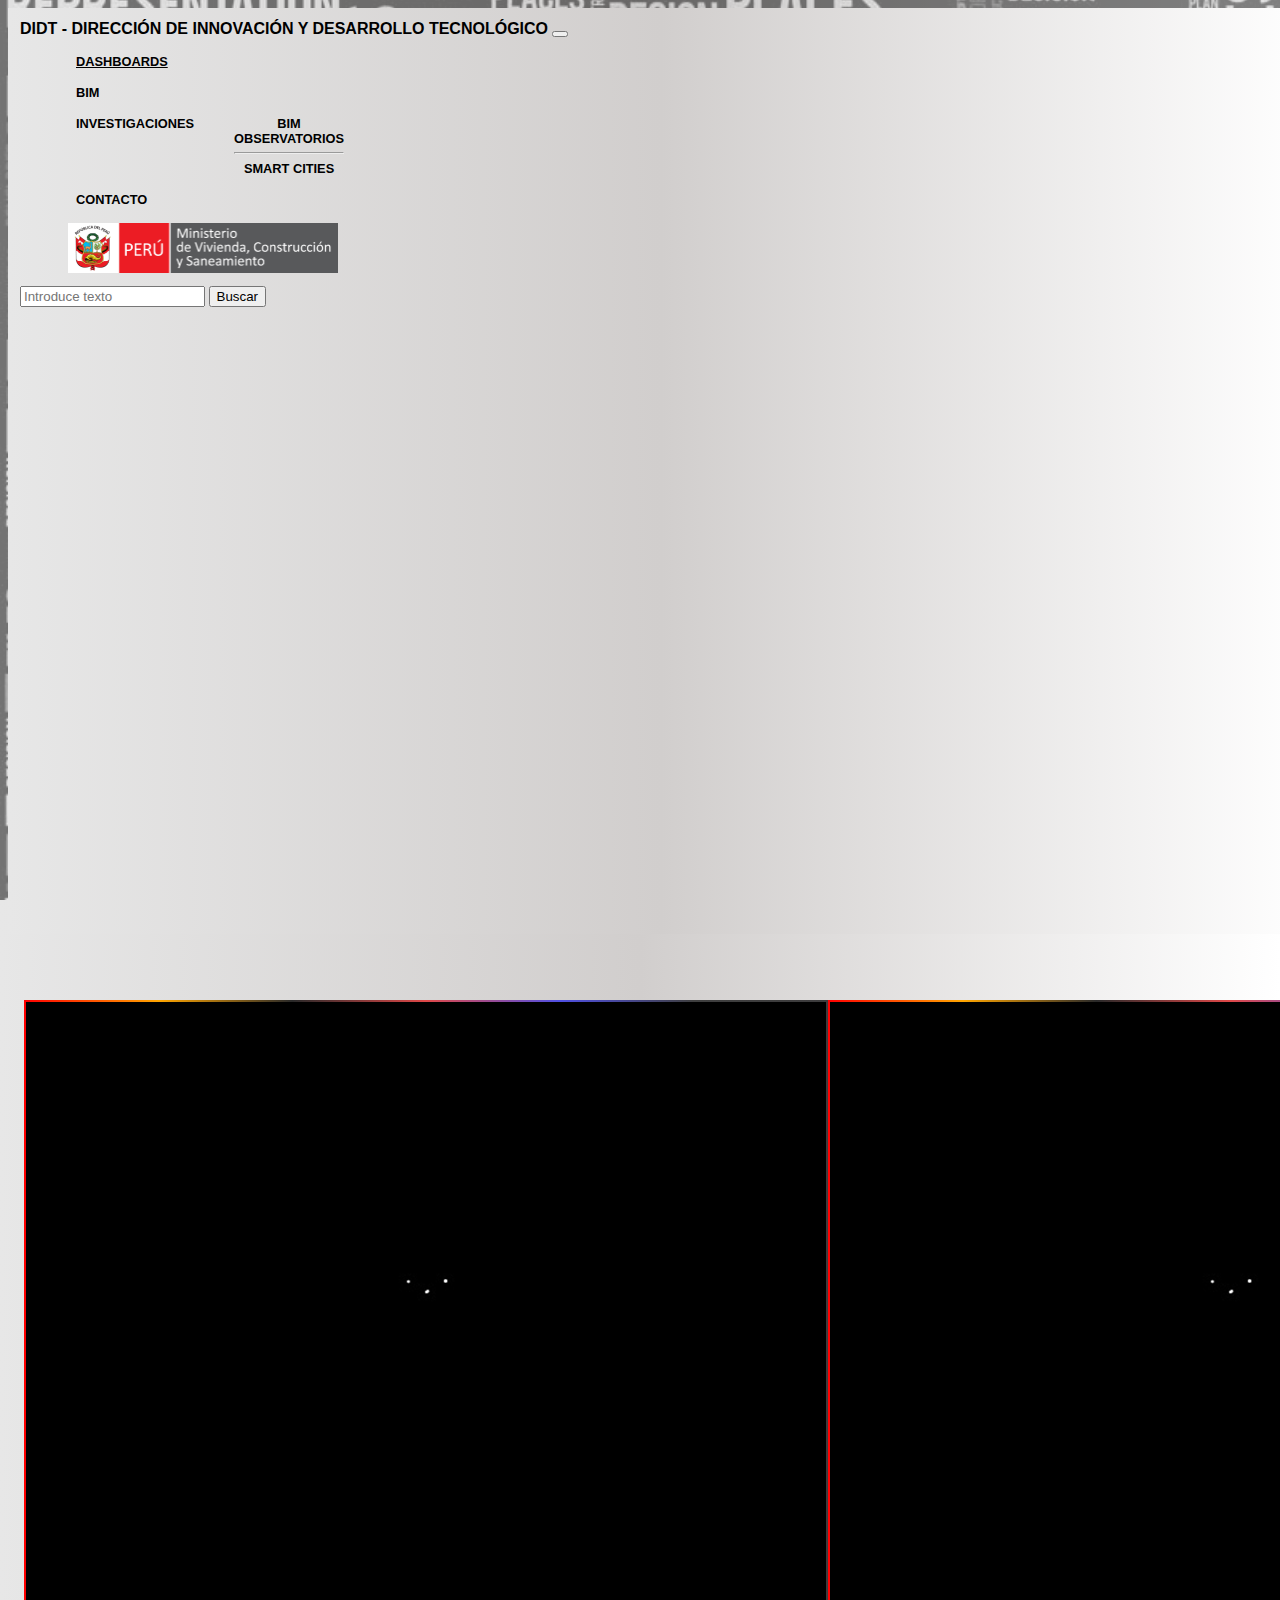
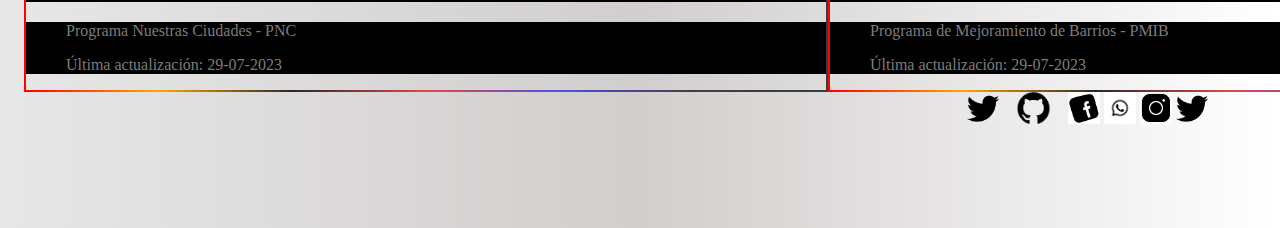
<file: pages/Dashboard.html>
<!DOCTYPE html>
<html lang="en">
<head>
    <meta charset="UTF-8">
    <meta name="viewport" content="width=device-width, initial-scale=1.0">
    <title>DASHBOARD</title>

    <!------------------- BOOSTRAP *----------------------->
    <link href="https://cdn.jsdelivr.net/npm/bootstrap@5.3.0/dist/css/bootstrap.min.css" rel="stylesheet" integrity="sha384-9ndCyUaIbzAi2FUVXJi0CjmCapSmO7SnpJef0486qhLnuZ2cdeRhO02iuK6FUUVM" crossorigin="anonymous">
    <!------------------- STYLES *----------------------->
    
    <link rel="preconnect" href="https://fonts.googleapis.com">

    <link rel="preconnect" href="https://fonts.gstatic.com" crossorigin>

    <link href="https://fonts.googleapis.com/css2?family=Advent+Pro:ital,   wght@0,100;0,200;0,400;0,500;0,600;0,700;0,800;0,900;1,100;1,300;1,    400;1,500;1,600;1,700;1,800;1,900&display=swap" rel="stylesheet">

    <link rel="stylesheet" href="../css/main.css">
    </head>
<body class="body-dash">

  <div class="background-image"> </div>

    <!------------------- BARRA NAVEGADOR *----------------------->
    <header class="main-header">
        <nav class="navbar navbar-expand-lg bg-body-tertiary titulo">
            <div class="container-fluid">
              <a class="navbar-brand" href="../index.html">DIDT - DIRECCIÓN DE INNOVACIÓN Y DESARROLLO TECNOLÓGICO </a>
              <button class="navbar-toggler" type="button" data-bs-toggle="collapse" data-bs-target="#navbarSupportedContent" aria-controls="navbarSupportedContent" aria-expanded="false" aria-label="Toggle navigation">
                <span class="navbar-toggler-icon"></span>

              </button>
              <div class="collapse navbar-collapse" id="navbarSupportedContent">
                <ul class="navbar-nav me-auto mb-2 mb-lg-0">
                  <li class="nav-item">
                    <a class="nav-link active" aria-current="page" href="../pages/Dashboard.html">DASHBOARDS</a>
                  </li>
                  <li class="nav-item">
                    <a class="nav-link" href="../pages/BIM.html">BIM</a>
                  </li>
                  <li class="nav-item dropdown">
                    <a class="nav-link dropdown-toggle" href="../pages/Investigation.html" role="button" data-bs-toggle="dropdown" aria-expanded="false">
                      INVESTIGACIONES 
                    </a>
                    <ul class="dropdown-menu">
                      <li><a class="dropdown-item" href="../pages/BIM.html">BIM</a></li>
                      <li><a class="dropdown-item" href="#">OBSERVATORIOS</a></li>
                      <li><hr class="dropdown-divider"></li>
                      <li><a class="dropdown-item" href="#">SMART CITIES</a></li>
                    </ul>
                  </li>
                    <li class="nav-item dropdown">
                    <a class="nav-link " href="../pages/Contact.html" role="button" >
                      CONTACTO
                    </a>
                    </li>
                    <div class="logo">
                    <img src="../img/PCM-Vivienda.png" halt="" >
                    </div>
                </ul>
                <form class="d-flex" role="search">
                  <input class="form-control me-2" type="search" placeholder="Introduce texto" aria-label="Search">
                  <button class="btn btn-outline-success" type="submit">Buscar</button>
                </form>
              </div>
            </div>
          </nav>

    </header>
     
    <!------------------- Background*----------------------->


    <!------------------- CONTENT*----------------------->
    <div class="container">
      <div class="row">
        <div class="col-md-4">
          <div class="card mb-4 box-shadow gradient-border carta" >
            <img class="card-img-top" src="../gif/Logo_1.gif" alt="Card image cap">
            <div class="card-body" style="background-color: black;">
              <p class="card-text">Programa Nuestras Ciudades - PNC</p>
              <p class="card-date">Última actualización: 29-07-2023</p>
            </div>
          </div>
        </div>
        <div class="col-md-4">
          <div class="card mb-4 box-shadow gradient-border carta" >
            <img class="card-img-top" src="../gif/Logo_1.gif" alt="Card image cap" >
            <div class="card-body" style="background-color: black;">
              <p class="card-text">Programa de Mejoramiento de Barrios - PMIB</p>
              <p class="card-date">Última actualización: 29-07-2023</p>
            </div>
          </div>
        </div>
        <div class="col-md-4">
          <div class="card mb-4 box-shadow gradient-border carta">
            <img class="card-img-top" src="../gif/Logo_1.gif" alt="Card image cap">
            <div class="card-body" style="background-color: black;" >
              <p class="card-text">Programa de Vivienda Rural - PNVR</p>
              <p class="card-date">Última actualización: 29-07-2023</p>
            </div>
          </div>
        </div>
        <div class="col-md-4">
          <div class="card mb-4 box-shadow gradient-border carta">
            <img class="card-img-top" src="../gif/Logo_1.gif" alt="Card image cap">
            <div class="card-body" style="background-color: black;">
              <p class="card-text">Programa de Saneamiento Urbano - PNSU</p>
              <p class="card-date">Última actualización: 29-07-2023</p>
            </div>
          </div>
        </div>
        <div class="col-md-4">
          <div class="card mb-4 box-shadow gradient-border carta">
            <img class="card-img-top" src="../gif/Logo_1.gif" alt="Card image cap">
            <div class="card-body" style="background-color: black;">
              <p class="card-text">Programa de Agua Potable Lima y Callao</p>
              <p class="card-date">Última actualización: 29-07-2023</p>
            </div>
          </div>
        </div>
        <div class="col-md-4">
          <div class="card mb-4 box-shadow gradient-border carta">
            <img class="card-img-top" src="../gif/Logo_1.gif" alt="Card image cap">
            <div class="card-body" style="background-color: black;">
              <p class="card-text">Programa </p>
              <p class="card-date">Última actualización: 29-07-2023</p>
            </div>
          </div>
        </div>
        <div class="col-md-4">
          <div class="card mb-4 box-shadow gradient-border">
            <img class="card-img-top" src="../gif/Logo_1.gif" alt="Card image cap">
            <div class="card-body" style="background-color: black;">
              <p class="card-text">Programa</p>
            </div>
          </div>
        </div>
        <div class="col-md-4">
          <div class="card mb-4 box-shadow gradient-border">
            <img class="card-img-top" src="../gif/Logo_1.gif" alt="Card image cap">
            <div class="card-body">
              <p class="card-text">Programa</p>
            </div>
          </div>
        </div>
        <div class="col-md-4">
          <div class="card mb-4 box-shadow gradient-border">
            <img class="card-img-top" src="../gif/Logo_1.gif" alt="Card image cap">
            <div class="card-body">
              <p class="card-text">Programa</p>
            </div>
          </div>
        </div>
        <div class="col-md-4">
          <div class="card mb-4 box-shadow gradient-border">
            <img class="card-img-top" src="../gif/Logo_1.gif" alt="Card image cap">
            <div class="card-body">
              <p class="card-text">Programa</p>
            </div>
          </div>
        </div>
        <div class="col-md-4">
          <div class="card mb-4 box-shadow gradient-border">
            <img class="card-img-top" src="../gif/Logo_1.gif" alt="Card image cap">
            <div class="card-body">
              <p class="card-text">Programa</p>
            </div>
          </div>
        </div>
        <div class="col-md-4">
          <div class="card mb-4 box-shadow gradient-border">
            <img class="card-img-top" src="../gif/Logo_1.gif" alt="Card image cap">
            <div class="card-body">
              <p class="card-text">Programa</p>
            </div>
          </div>
        </div>
      </div>
    </div>



    <!------------------- FOOTER *----------------------->
    <footer class="main-footer">
        <div class="main-footer-inner">
             <img src="../Icons\Twitter.png" class="Icons" alt="">
             <img src="../Icons\Git_Hub.png" class="Icons" alt="">
             <img src="../Icons\Face.gif" class="Icons" alt="">
             <img src="../Icons\Whatsapp.png" class="Icons" alt="">
             <img src="../Icons\Insta.gif" class="Icons" alt="">
             <img src="../Icons\Twitter.png" class="Icons" alt="">
         </div>
     </footer>
     <!------------------- BOOSTRAP *----------------------->
     <script src="https://cdn.jsdelivr.net/npm/bootstrap@5.3.0/dist/js/bootstrap.bundle.min.js" integrity="sha384-geWF76RCwLtnZ8qwWowPQNguL3RmwHVBC9FhGdlKrxdiJJigb/j/68SIy3Te4Bkz" crossorigin="anonymous"></script>
</body>
</html>
</file>
<file: css/main.css>
@import url('https://fonts.googleapis.com/css2?family=Poppins:wght@400;700&display=swap');

font-family:  'Advent Pro', sans-serif;


/*---------------- Global CSS --------------*/
* {
    margin: 0;
    padding: 0;
    text-decoration: none;
    list-style-type: none;
    list-style: none;
    text-decoration: none;
    
}

a {
    text-decoration: none;
}

ul {
    list-style: none;
}



.active {
    color: ;
    text-decoration: underline;
    font-weight: bold;
}
/*---------------- Global CSS --------------*/
/*---------------- Index --------------*/

/*---------------- Navbar --------------*/
.navbar {
    position: absolute;
    top: 0;
    left: 0;
    display: flex;
    width: 100%;
    justify-content: space-between;
    padding: 20px;
    color: black;
}

.nav-links {
    display: flex;
    align-items: end;
    justify-content: space-between;
    gap: 4rem;
}

.nav.links li {
    margin: 0 30px;
}



/*---------------- Index_Header --------------*/
header {
    width: 100vw;
    height: 100vh;
    background-image: url('../img/BIM_Header_Improved.png');
    background-position: bottom;
    background-size: cover;
    display: flex;
    align-items: center;
    justify-content: center;
    font-family: poppins;
    font-weight: bolder;
}

.header-content {
    margin-bottom: 150px;
    color: rgb(51, 51, 51);
    text-align: center;
    
}

.header-content h2 {
    font-size: 4vmin;
    margin-top: 10px;
    margin-bottom: 10px;
}

.header-content h1, .header-content h2 {
    font-family: 'Poppins', sans-serif;
    font-weight: bold;
}



.ctn {
    padding: 8px 15px;
    background-color: #5B7DA3;
    border-radius: 30px;
    font-family: poppins;
    color: white;
}
.line {
    width: 150px;
    height: 4px;
    background-color: #fC036B;
    margin: 10px auto;
    display: flex;
    border-radius: 5px;
    ;
}

.header-content h1 {
    font-size: 6.5vmin;
    margin-top: 20px;
    margin-bottom: 30px;
}

a {
    color: #000000;
    text-decoration: none
}

.menu-btn,.close-btn{
    position: absolute;
    top: 30px;
    right: 30px;
    width: 30px;
    cursor: pointer;
    display: none;
}

/*---------------- Index_Header --------------*/

/*---------------- CONTENT  --------------------------*/
section {
    width: 80%;
    margin: 80px auto;
    display: flex;
}
.title {
    text-align: center;
    font-size: 4vmin;
    color: #49497e;
}
.row {
    display: flex;
    align-items: center;
    width: 100%;
    justify-content: space-between;
    margin-top: 50px;
}
.row .col  {
    display: flex;
    flex-direction: column;
    align-items: center;
}

.events .row {
    margin-top: 50px;
}
h4 {
    font-size: 3vmin;
    color: #484872;
    margin: 20px auto;
}
p {
    color: #7c7c7c;
    padding: 0px 40px;
}
.events .ctn {
    margin-top: 30px;
    margin-bottom: 30px;
}

.innovacion {
    width: 100%;
    height: 100vh;
    background-image: url('./img/bg2.png');
    background-position: center;
    background-size: cover;
    background-repeat: no-repeat;
    display: flex;
    align-items: center;
}
.innovacion-content {
    width: 60%;
    padding: 50px;
    color: whitesmoke;
    display: flex;
    align-items: center;
    flex-direction: column;
}
.innovacion-content h1 {
    font-size: 7vmin;
}
.innovacion-content .line{
    margin-bottom: 50px;
}
.innovacion-content p {
    color: rgb(221, 221, 221);
}
.innovacions-content .ctn {
    margin-top: 40px;
}

.content-col {
    width: 40%;
}
.image-col {
    width: 60%;
}

.col img {
    max-width: 100%;
    height: auto; 
}
.tours .image-gallery{
    display: flex;
    flex-wrap: wrap;
    width: 100%;
    align-items: center;
}
.image-gallery img {
    max-width: 300px;
    margin: 10px;
}
.content-col h1{
    font-size: 7vmin;
    color: #484872;
}
.content-col .line {
    margin-left: -1px;
}
.content-col p {
    padding: 0;
    margin: 30px auto;
}
.content-col .ctn {
    margin-left: -100px;
}

.footer {
    width: 100%;
    min-height: 100px;
    padding: 20px 80px;
    margin: 0;
    background: #484872;
    text-align: center;
}
.footer p {
    color: whitesmoke;
    margin: 20px auto;
}


/* Celular device */
@media only screen and (max-width:850px){
    .menu-btn {
        display: block;
    }
    .navbar {
        padding: 0;
    }
    .logo {
        position: absolute;
        top: 30px;
        left: 30px;
    }
    .nav-links {
        flex-direction: column;
        width: 100%;
        height: 100vh;
        justify-content: center;
        background: #484872;
        margin-top: -900px;
        transition: all 0.5s ease;
    }
    .mobile-menu {
        margin-top: 0px;
        border-bottom-right-radius: 30%;
    }
    .nav-links li {
        margin: 30px auto;
    }
    /* Events */
    .row {
        flex-direction: column;
    }
    .row .col {
        margin: 20px auto;
    }
    .col img {
        max-width: 90%;
    }
    /* explore */
    .explore-content {
        width: 100%;
    }
    .tours .col {
        width: 100%;
    }
    .image-gallery {
        justify-content: center;
        align-items: center;
    }
    .image-gallery img {
        width: 90%;
    }
    .footer {
        padding: 10px;
    }
}

/* Animations */
img {
    transition: transform .3s ease;
}
img:hover {
    transform: scale(1.1);
}
.ctn:hover {
    background: whitesmoke;
    color: #fc036b;
    box-shadow: 2px 2px 5px #00000056;
}
li:hover {
    color: #fc036b;
    cursor: pointer;
}
/*---------------- CONTENT  --------------------------*/



img {
    overflow-clip-margin: content-box;
}

body {
    background: linear-gradient(90deg, #e7e7e7, #D1CECD, #ffffff );
    animation: color 12s ease-in-out infinite;
}


@keyframes color{
    0% {
        background-position: 0 50%;
    }
    50% {
        background-position: 100 50%;
    }
    100% {
        background-position: 0 50%;
    }
}
/* INTRODUCCION */
.background-image {
    background-image: url('../img/BIM_01.jpg');
    background-size: cover;
    background-repeat: no-repeat;
    background-position: center;
    opacity: 50%;
    position: absolute;  /* La imagen de fondo ahora es absoluta */
    top: 0;
    left: 0;
    right: 0;
    bottom: 0;
    z-index: -1;
  

    /* background-repeat: no-repeat.;
    background-size: cover;
    background-position: center;
    background-attachment: fixed; */
}
/* NAV */


.main-header{
   font-family: roboto, sans-serif;
   padding: 0.8rem; 
   background: linear-gradient(90deg, #e7e7e7, #D1CECD, #ffffff );
    animation: color 12s ease-in-out infinite;
    font-size: 0.8rem;
}

.navbar-brand {
    font-size: 1rem;
    font-weight: 700;

}
.nav-item {
    display: flex;
    text-decoration: black;
    text-align: center;
    margin: 1rem;  
}

.dropdown-menu {
    font-size: 0.8rem;
}
.nav-item:hover {
    display: flex;
    background-color: gray;
    border-radius: 10%;
    gap: 1rem;
}

.logo {
    display: flex;
    justify-content: space-between;
    height: 50px;
    width: auto;
    margin: 0.5rem
}

.btn-outline-success{
    size: 50px;
    height: auto;
}
/* INTRODUCCION */

.intro-inner {
    min-height: 100vh;
    display: flex;
    align-items: center;
    padding-block: 1rem;
    
}

.intro-inner-content {
    display: grid;
    grid-template-columns: .35fr 1fr;
    align-items: start;
    gap: 1rem;
}

.bim {
    border-radius: 1rem;
    transform: scale(3.2);
    max-width: 100%;
    order: 2;
    opacity: 8%;
    position: relative;
    z-index: -1;
}


/* FOOTER */
.main-footer {
    padding-block: 3rem;
    height: 1rem;
    display: flex;
    justify-content: end;
    flex-direction: row;
    align-items: end;
}

.main-footer-inner {
    height: 1rem;
    padding: 3rem;
    margin: 1rem;
}

.Icons {
    height: 2rem;
    align-items: end;
}


/* DASHBOARD */

@keyframes gradient {
    0% {background-position: 0% 50%;}
    50% {background-position: 100% 50%;}
    100% {background-position: 0% 50%;}
  }
  
  .gradient-border {
    border-width: 2px;
    border-style: solid;
    border-image-source: linear-gradient(270deg, violet, indigo, blue, green, yellow, orange, red);
    border-image-slice: 1;
    animation: gradient 3s ease-in-out infinite;
  }

.container {
    padding: 1rem;
}

.card-container {
    display: grid;
    grid-template-columns: repeat(auto-fill, minmax(200px, 1fr));
    grid-gap: 1em;
    padding: 1em;
  }
  
  .card {
    border: 2px solid;
    border-image-source: linear-gradient(270deg, rgb(61, 60, 61), rgb(63, 63, 63), rgb(80, 80, 228), rgb(223, 72, 72), rgb(41, 41, 41), orange, red);
    border-image-slice: 1;
    animation: gradient 3s ease-in-out infinite;
    overflow: hidden;
  }
  
  .card-img {
    width: 100%;
    height: auto;
  }
  
  .card-content {
    padding: 1em;
  }
  
  @keyframes gradient {
    0% {background-position: 0% 50%;}
    50% {background-position: 100% 50%;}
    100% {background-position: 0% 50%;}
  }
</file>
